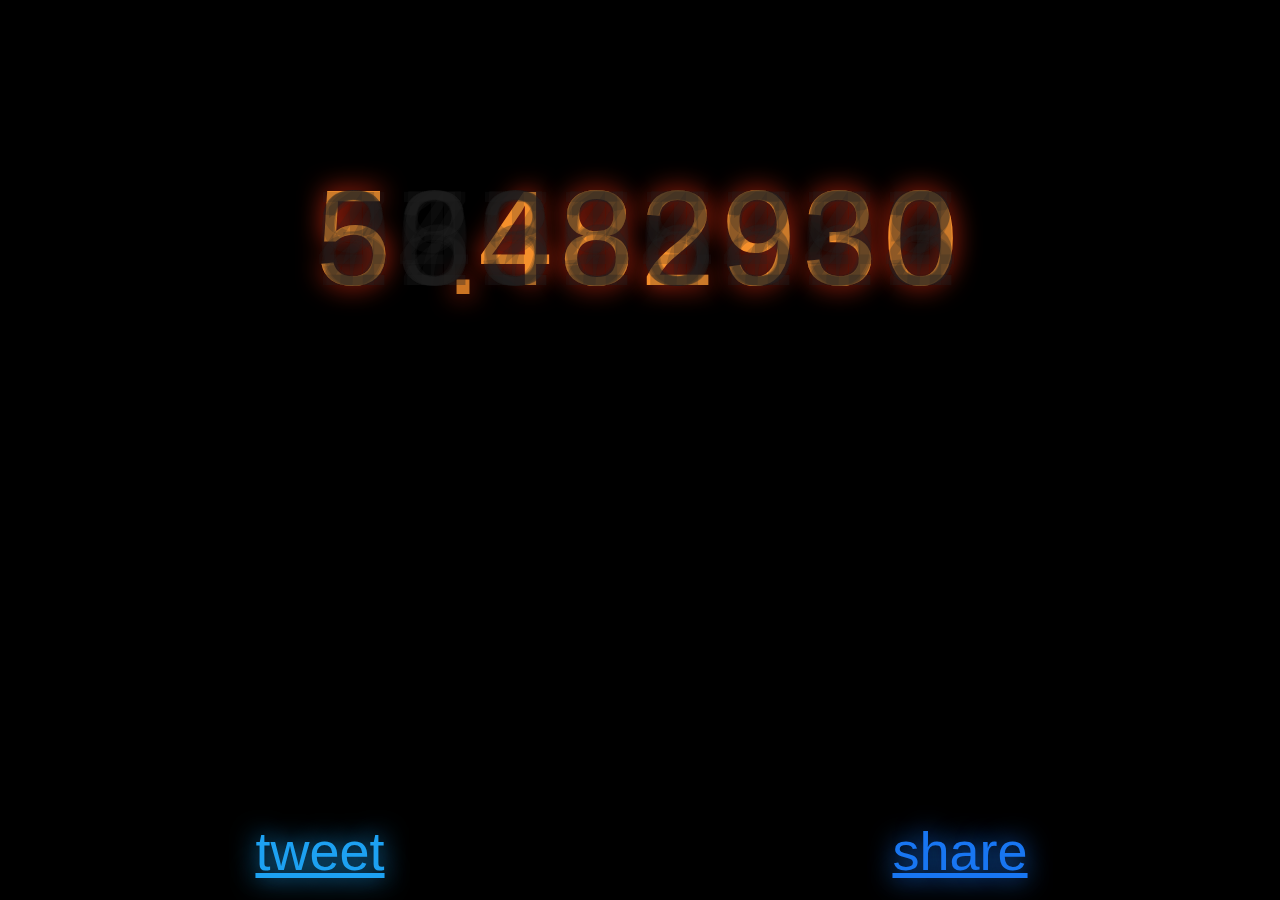
<file: index.html>
<!DOCTYPE html>
<html lang="en">
<head>
  <title>ダイバージェンスメーター</title>
  <meta charset="UTF-8">
  <meta name="subject" content="世界線変動率を計測するウェッブサイト">
  <meta name="keywords" content="世界線変動率計測器,ダイバージェンスメーター,だいばーじぇんすめーたー,Divergence Meter,世界線變動率探測儀,ニキシー管,Steins;Gate,命運石之門">
  <meta name="description" content="世界線変動率(ダイバージェンス)を計測するウェッブサイト">
  <meta name="author" content="Jirou_Dennou">
  <meta name="generator" content="Microsoft notepad">

  <meta name="google" content="notranslate">
  <meta name="google-site-verification" content="v-WvsMCXeET23aDlSKj6W3x5oQCRkkhCoXTp7K7IuBI" />

  <meta property="og:site_name" content="DivergenceMeter">
  <meta property="og:title" content="ダイバージェンスメーター">
  <meta property="og:type" content="article">
  <meta property="og:url" content="https://dennou-jirou.github.io/divergencemeter/">
  <meta property="og:image" content="https://dennou-jirou.github.io/divergencemeter/src/img/OGimage.JPG">

  <meta name="twitter:title" content="ダイバージェンスメーター"/>
  <meta name="twitter:card" content="summary_large_image"/>
  <meta name="twitter:description" content="世界線変動率を計測するウェッブサイト"/>
  <meta name="twitter:domain" content="https://dennou-jirou.github.io/divergencemeter/"/>
  <meta name="twitter:image" content="https://dennou-jirou.github.io/divergencemeter/src/img/OGimage.JPG"/>
  <link rel="stylesheet" type="text/css" href="src\style\style.css">
  <link rel="canonical" href="https://dennou-jirou.github.io/divergencemeter/"/>
</head>

<body>
  <p>0</p><p>0</p><p>0</p><p>0</p><p>0</p><p>0</p><p>0</p><p>0</p>
  <p>1</p><p>1</p><p>1</p><p>1</p><p>1</p><p>1</p><p>1</p><p>1</p>
  <p>2</p><p>2</p><p>2</p><p>2</p><p>2</p><p>2</p><p>2</p><p>2</p>
  <p>3</p><p>3</p><p>3</p><p>3</p><p>3</p><p>3</p><p>3</p><p>3</p>
  <p>4</p><p>4</p><p>4</p><p>4</p><p>4</p><p>4</p><p>4</p><p>4</p>
  <p>5</p><p>5</p><p>5</p><p>5</p><p>5</p><p>5</p><p>5</p><p>5</p>
  <p>6</p><p>6</p><p>6</p><p>6</p><p>6</p><p>6</p><p>6</p><p>6</p>
  <p>7</p><p>7</p><p>7</p><p>7</p><p>7</p><p>7</p><p>7</p><p>7</p>
  <p>8</p><p>8</p><p>8</p><p>8</p><p>8</p><p>8</p><p>8</p><p>8</p>
  <p>9</p><p>9</p><p>9</p><p>9</p><p>9</p><p>9</p><p>9</p><p>9</p>
  <p id ="dot" class="on">.</p>
  <footer>
    <div id="L">
      <p><!--<span><a href="https://dennou-jirou.github.io/" target="_blank">DennouJirou</a></span>-->
        <span><a class="twitter" href="https://twitter.com/intent/tweet?url=https://dennou-jirou.github.io/divergencemeter/" target="_blank">tweet</a></span></p>
    </div>
    <div id="R">
      <p><span><a class="FB" href="http://www.facebook.com/share.php?u=https://dennou-jirou.github.io/divergencemeter/" target="_blank">share</a></span></p>
    </div>
  </footer>

  <script src="src/script/script.js" type="text/javascript"></script>
</body>
</html>
</file>
